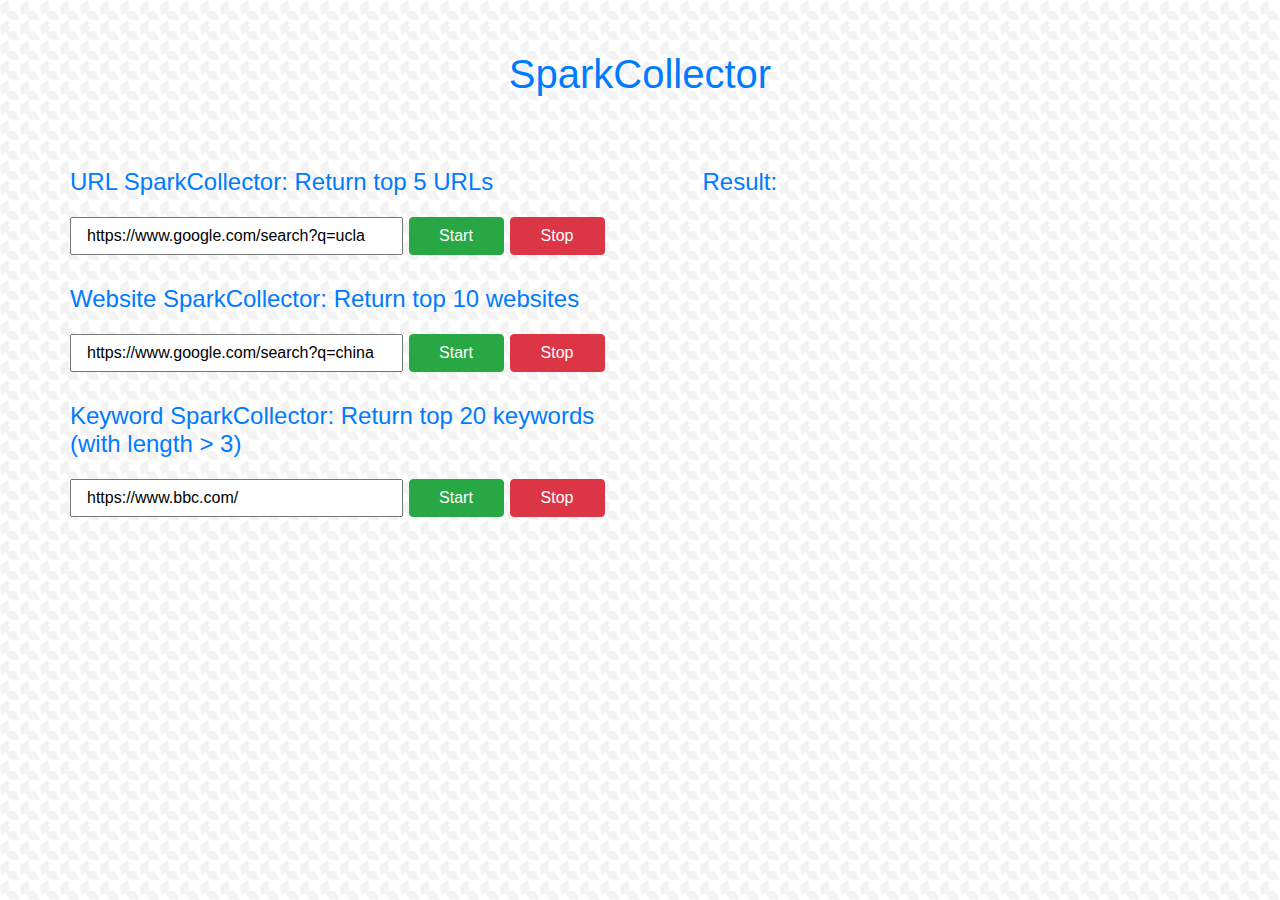
<file: demo/index.html>
<!doctype html>

<html lang="en">
<head>
  <meta charset="utf-8">

  <title>SparkCollector Demo</title>
  <meta name="description" content="SparkCollector Demo">
  <meta name="author" content="Weijie Tang">

  <link rel="stylesheet" href="css/bootstrap.min.css">
  <link rel="stylesheet" href="css/demo.css">
  <script type="text/javascript" src="js/bootstrap.min.js"></script>
  <script type="text/javascript" src="js/jquery-3.3.1.min.js"></script>

</head>

<body>
<div class="container">
  <input type="hidden" id="base_url" name="base_url" value="http://localhost:">
  <input type="hidden" id="port" name="port" value="0000">
  <div id="logo" class="h1 text-primary text-center">SparkCollector</div>

  <div class="row">
  	<div class="col-md-6">
	  <div id="option_1">
	  	<div class="row h4 text-primary">URL SparkCollector: Return top 5 URLs</div>
	  	<div class="row">
	  	  <input class="col-md-7" type="text" id="q_url_8501" name="q_url" value="https://www.google.com/search?q=ucla">
	      <input class="col-md-2 btn btn-success" type="submit" value="Start" onclick="send(8501)">
	      <input class="col-md-2 btn btn-danger" type="submit" value="Stop" onclick="submit(0);">
	    </div>
	  </div>

	  <div id="option_2">
	  	<div class="row h4 text-primary">Website SparkCollector: Return top 10 websites</div>
	  	<div class="row">
	      <input class="col-md-7" type="text" id="q_url_8502" name="q_url" value="https://www.google.com/search?q=china">
	      <input class="col-md-2 btn btn-success" type="submit" value="Start" onclick="send(8502)">
	      <input class="col-md-2 btn btn-danger" type="submit" value="Stop" onclick="submit(0);">
	    </div>
	  </div>

	  <div id="option_3">
	  	<div class="row h4 text-primary">Keyword SparkCollector: Return top 20 keywords (with length > 3)</div>
	  	<div class="row">
	      <input class="col-md-7" type="text" id="q_url_8503" name="q_url" value="https://www.bbc.com/">
	      <input class="col-md-2 btn btn-success" type="submit" value="Start" onclick="send(8503)">
	      <input class="col-md-2 btn btn-danger" type="submit" value="Stop" onclick="submit(0);">
	    </div>
	  </div>
    </div>

    <div id="result" class="col-md-5 ml-auto mr-auto">
	  <div id="result_title" class="h4 text-primary">Result:</div>
	  <ol id="list" class="list-group"></ol>
	</div>
  </div>

</div>

<script type="text/javascript" src="js/demo.js"></script>

</body>
</html>
</file>
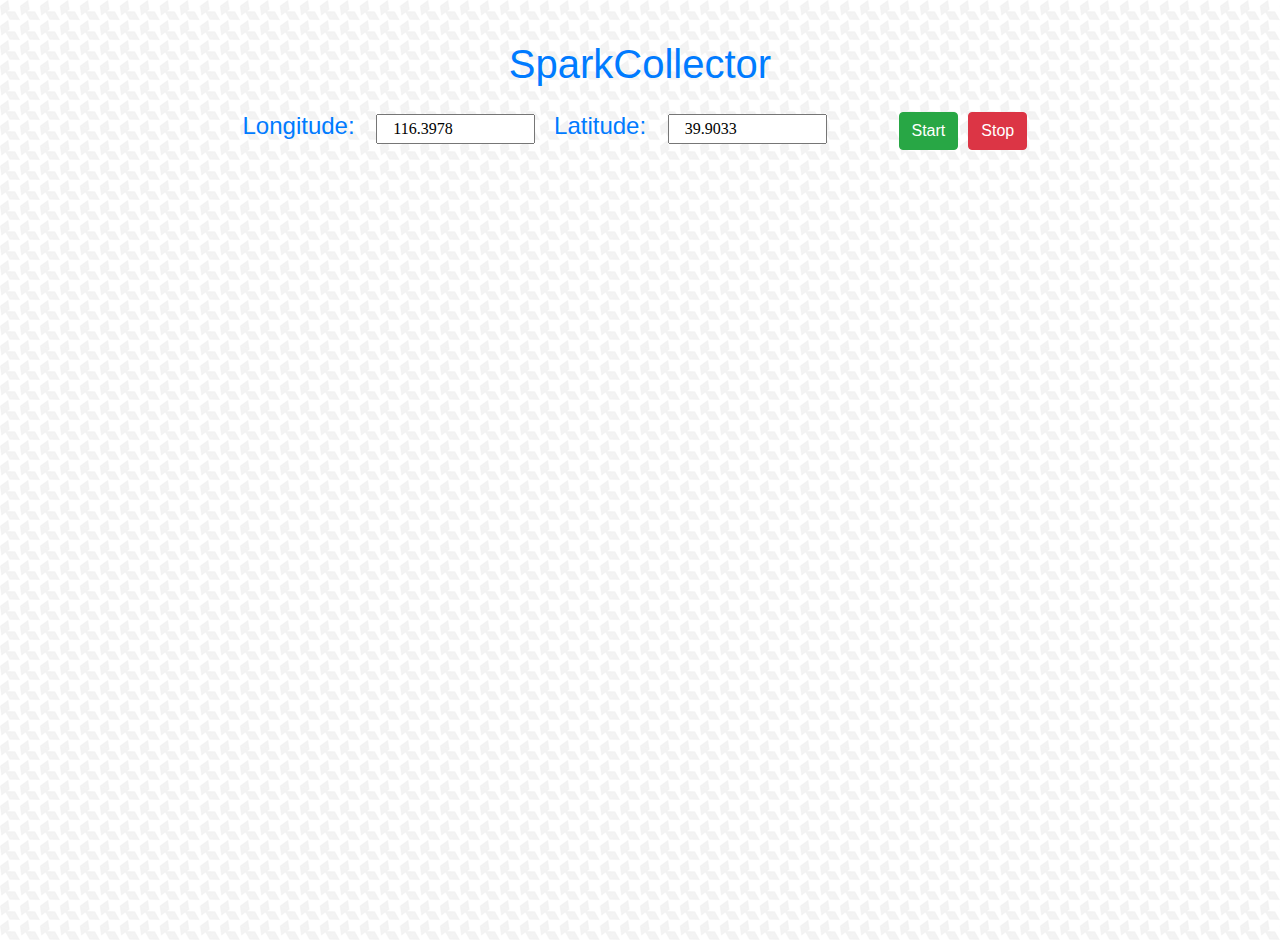
<file: demo/index2.html>
<!DOCTYPE html>
<html>
<head>
	<meta http-equiv="Content-Type" content="text/html; charset=utf-8" />
	<meta name="viewport" content="initial-scale=1.0, user-scalable=no" />
	<script type="text/javascript" src="http://api.map.baidu.com/api?v=2.0&ak=您的密钥"></script>
	<script src="http://libs.baidu.com/jquery/1.9.0/jquery.js"></script>
	<title>SparkCollector Demo</title>
	<meta name="description" content="SparkCollector Demo">
	<meta name="author" content="Weijie Tang">

	<link rel="stylesheet" href="css/bootstrap.min.css">
	<link rel="stylesheet" href="css/demo2.css">
	<script type="text/javascript" src="js/bootstrap.min.js"></script>
</head>

<body>
<div class="container">
  <input type="hidden" id="base_url" name="base_url" value="http://localhost:8504/">
  <div id="logo" class="myDiv h1 text-primary text-center">SparkCollector</div>

  <div class="row">
  	<div class="myDiv col-md-7 ml-auto">
  	  <span class="col-md-3 h4 text-primary">Longitude: </span>
	  <input class="col-md-3" type="text" id="longitude" name="longitude" value="116.3978">
	  <span class="col-md-3 h4 text-primary">Latitude: </span>
	  <input class="col-md-3" type="text" id="latitude" name="latitude" value="39.9033">
    </div>
	<div class="myDiv col-md-2 mr-auto">
	  <input class="btn btn-success" type="submit" value="Start" onclick="send()">
	  <input class="btn btn-danger" type="submit" value="Stop" onclick="submit(0);">
	</div>
  </div>

  <div class="row myDiv">
  	<div id="allmap"></div>
  </div>

</div>

<script type="text/javascript" src="js/demo2.js"></script>

</body>
</html>
</file>
<file: demo/css/demo.css>
div {
	margin-top: 1.25em;
}

.btn {
	margin-left: 6px;
}

.badge {
	margin-right: .75rem;
}

.h1, .h2, .h3, .h4, .h5, .h6, .btn {
	font-family: "Comic Sans MS", cursive, sans-serif;
}

body {
	background-image: url("../img/background.png");
}

.list-group-item {
	background-color: rgba(255,255,255,0.616);
	overflow: auto;
}
</file>
<file: demo/css/demo2.css>
.myDiv {
	margin-top: 1em;
}

.btn {
	margin-left: 6px;
}

.h1, .h2, .h3, .h4, .h5, .h6, .btn {
	font-family: "Comic Sans MS", cursive, sans-serif;
}

body {
	background-image: url("../img/background.png");
}

body, html {
	width: 100%;
	height: 100%;
	margin:0;
	font-family:"微软雅黑";
}

#allmap {
	width:100%;
	height:500px;
}

p {
	margin-left:5px;
	font-size:14px;
}
</file>
